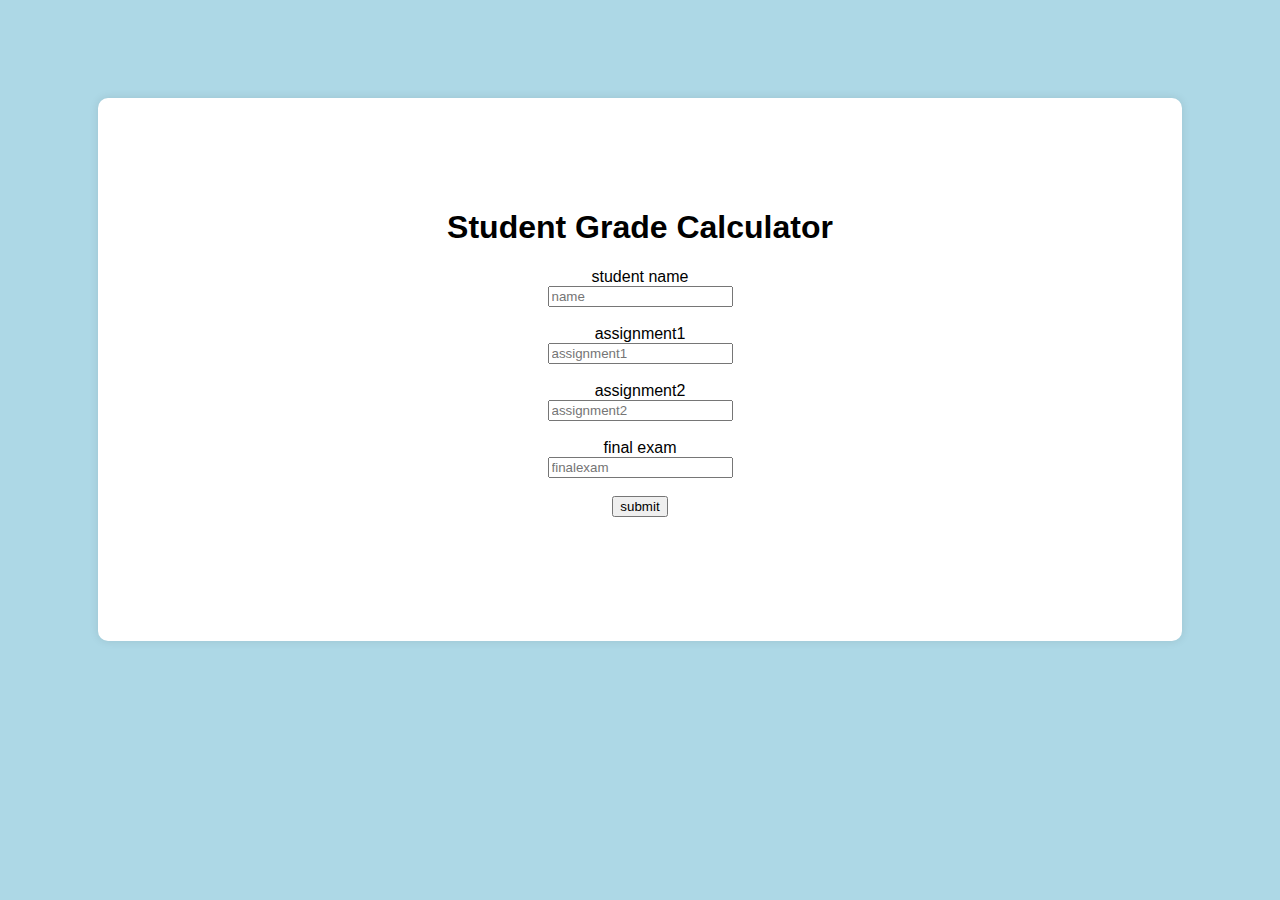
<file: index.html>
<!DOCTYPE html>
<html lang="en">
<head>
    <meta charset="UTF-8">
    <meta name="viewport" content="width=device-width, initial-scale=1.0">
    <title>Document</title>
    <link rel="stylesheet" href="styles.css">
</head>
<body>
    <center>
        <h1>Student Grade Calculator</h1>
        <label for="studentname">student name</label><br>
        <input type="text" id="studentName" placeholder="name"><br><br>
        <label for="assignment1">assignment1</label><br>
        <input type="number" id="assignment1" placeholder="assignment1"><br><br>
        <label for="assignment2">assignment2</label><br>
        <input type="number" id="assignment2" placeholder="assignment2"><br><br>
        <label for="finalexam">final exam</label> <br> 
        <input type="number" id="finalexam" placeholder="finalexam"><br><br>
        <button onclick="ability()">submit</button><br><br>      
       <p id="result"></p>
    </center>
    <script src="script.js"></script>
</body>
</html>
</file>
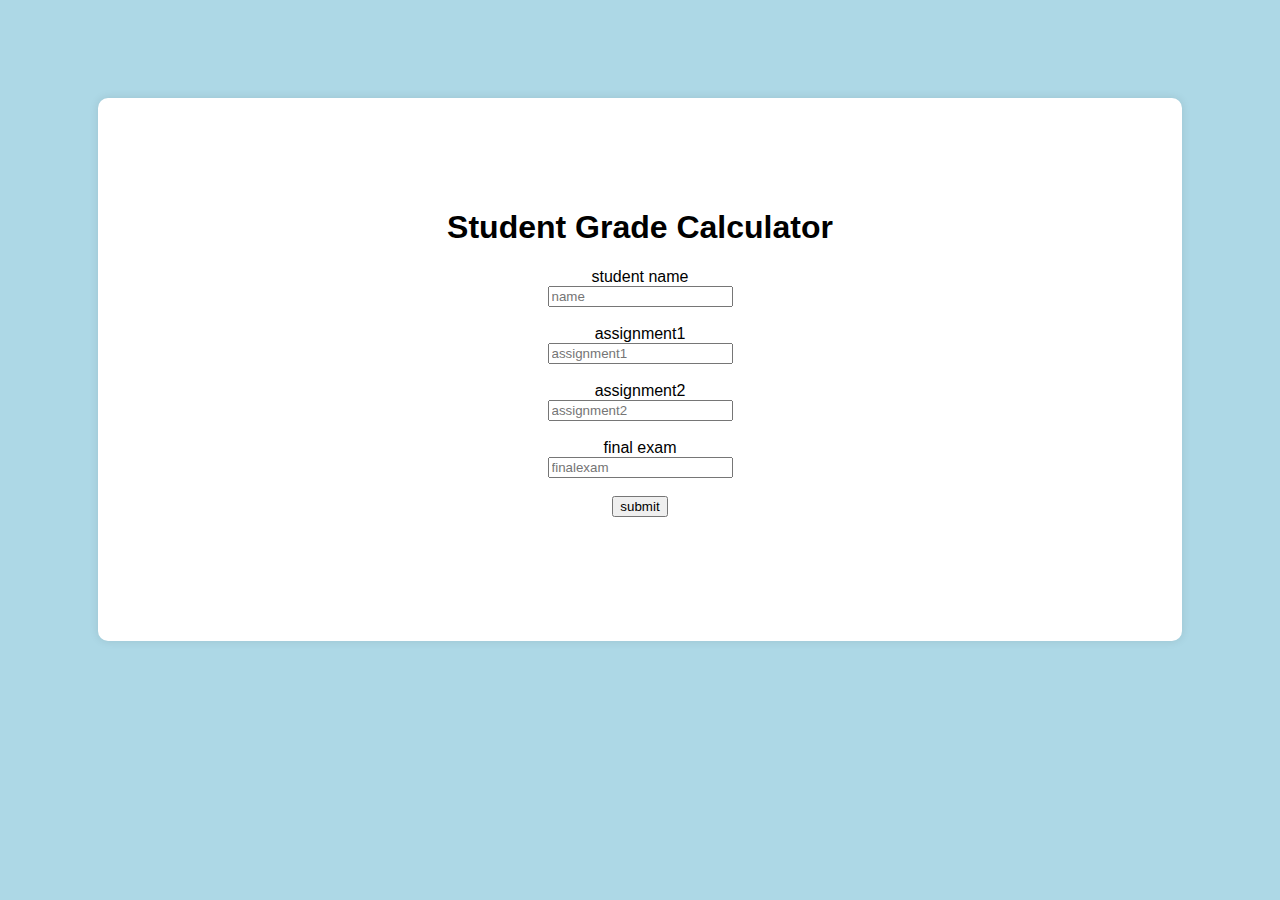
<file: HTML/index.html>
<!DOCTYPE html>
<html lang="en">
<head>
    <meta charset="UTF-8">
    <meta name="viewport" content="width=device-width, initial-scale=1.0">
    <title>Document</title>
    <link rel="stylesheet" href="./styles.css">
</head>
<body>
    <center>
        <h1>Student Grade Calculator</h1>
        <label for="studentname">student name</label><br>
        <input type="text" id="studentName" placeholder="name"><br><br>
        <label for="assignment1">assignment1</label><br>
        <input type="number" id="assignment1" placeholder="assignment1"><br><br>
        <label for="assignment2">assignment2</label><br>
        <input type="number" id="assignment2" placeholder="assignment2"><br><br>
        <label for="finalexam">final exam</label> <br> 
        <input type="number" id="finalexam" placeholder="finalexam"><br><br>
        <button onclick="ability()">submit</button><br><br>      
       <p id="result"></p>
    </center>
    <script src="./script.js"></script>
</body>
</html>
</file>
<file: styles.css>
body{
    background-color: lightblue;
    font-family: Arial, sans-serif;
     padding: 90px;
    }
    center{
        background-color: white;
        padding: 90px;
        border-radius: 10px;
        box-shadow: 0 0 10px rgba(0, 0, 0, 0.1);
    }
</file>
<file: HTML/styles.css>
body{
    background-color: lightblue;
    font-family: Arial, sans-serif;
     padding: 90px;
    }
    center{
        background-color: white;
        padding: 90px;
        border-radius: 10px;
        box-shadow: 0 0 10px rgba(0, 0, 0, 0.1);
    }
</file>
